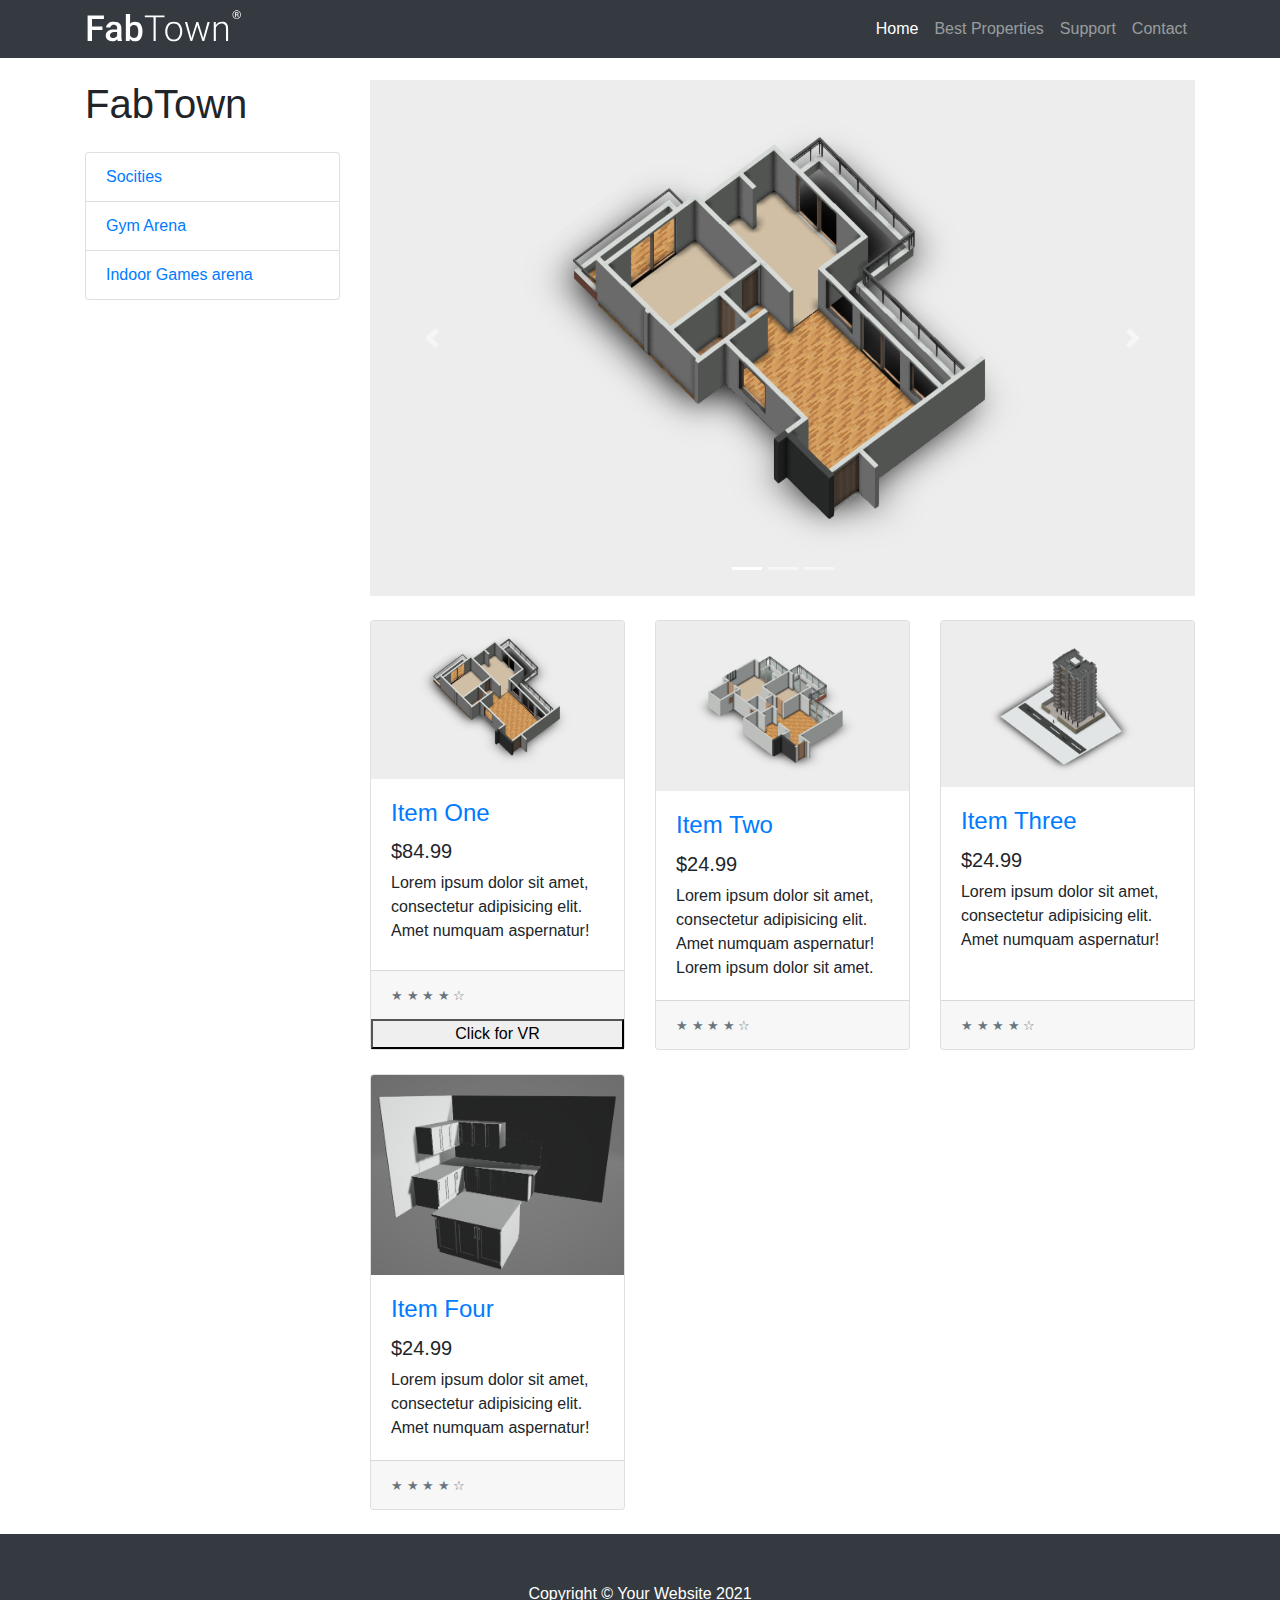
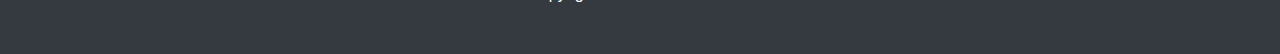
<file: homepage.html>
<!DOCTYPE html>
<html lang="en">

<head>

  <meta charset="utf-8">
  <meta name="viewport" content="width=device-width, initial-scale=1, shrink-to-fit=no">
  <!--favicon -->
  <meta name="viewport" content="width=device-width, initial-scale=1.0, user-scalable=no">
  <link rel="apple-touch-icon" sizes="180x180" href="./css/favicon/apple-touch-icon.png">
  <link rel="icon" type="image/png" sizes="32x32" href="./css/favicon/favicon-32x32.png">
  <link rel="icon" type="image/png" sizes="16x16" href="./css/favicon/favicon-16x16.png">
  <link rel="manifest" href="./css/favicon/site.webmanifest">
  <link rel="mask-icon" href="./css/favicon/safari-pinned-tab.svg" color="#5bbad5">
  <meta name="msapplication-TileColor" content="#da532c">
  <meta name="theme-color" content="#ffffff">

  <title>AR Shop Homepage - Lecture 7.3</title>

  <!-- Bootstrap core CSS -->
  <link href="./main/lecture7_3/vendor/bootstrap/css/bootstrap.min.css" rel="stylesheet">

  <!-- Custom styles for this template -->
  <link href="./main/lecture7_3/css/shop-homepage.css" rel="stylesheet">

</head>

<body>
    <script src="./libs/fas.js"></script>
    <script type="module">
        // import { App } from './app.js';

        // document.addEventListener("DOMContentLoaded", function(){
        //     const app = new App();
        //     window.app = app;
        // });
    </script>
  <!-- Navigation -->
  <nav class="navbar navbar-expand-lg navbar-dark bg-dark fixed-top">
    <div class="container">
      <img src="./main/assets/ar-shop/fabtown.svg" alt="fablogo" className='fablogo'></img>
      <button class="navbar-toggler" type="button" data-toggle="collapse" data-target="#navbarResponsive" aria-controls="navbarResponsive" aria-expanded="false" aria-label="Toggle navigation">
        <span class="navbar-toggler-icon"></span>
      </button>
      <div class="collapse navbar-collapse" id="navbarResponsive">
        <ul class="navbar-nav ml-auto">
          <li class="nav-item active">
            <a class="nav-link" href="#">Home
              <span class="sr-only">(current)</span>
            </a>
          </li>
          <li class="nav-item">
            <a class="nav-link" href="#">Best Properties</a>
          </li>
          <li class="nav-item">
            <a class="nav-link" href="http://niklever.com/courses">Support</a>
          </li>
          <li class="nav-item">
            <a class="nav-link" href="mailto:nik.j.lever@gmail.com">Contact</a>
          </li>
        </ul>
      </div>
    </div>
  </nav>

  <!-- Page Content -->
  <div class="container">

    <div class="row">

      <div class="col-lg-3">

        <h1 class="my-4">FabTown</h1>
        <div class="list-group">
          <a href="#" class="list-group-item">Socities</a>
          <a href="#" class="list-group-item">Gym Arena</a>
          <a href="#" class="list-group-item">Indoor Games arena</a>
        </div>

      </div>
      <!-- /.col-lg-3 -->

      <div class="col-lg-9">

        <div id="carouselExampleIndicators" class="carousel slide my-4" data-ride="carousel">
          <ol class="carousel-indicators">
            <li data-target="#carouselExampleIndicators" data-slide-to="0" class="active"></li>
            <li data-target="#carouselExampleIndicators" data-slide-to="1"></li>
            <li data-target="#carouselExampleIndicators" data-slide-to="2"></li>
          </ol>
          <div class="carousel-inner" role="listbox">
            <div class="carousel-item active">
              <img class="d-block img-fluid" src="./main/assets/ar-shop/banner1.png" alt="First slide">
            </div>
            <div class="carousel-item">
              <img class="d-block img-fluid" src="./main/assets/ar-shop/banner2.png" alt="Second slide">
            </div>
            <div class="carousel-item">
              <img class="d-block img-fluid" src="./main/assets/ar-shop/banner3.png" alt="Third slide">
            </div>
          </div>
          <a class="carousel-control-prev" href="#carouselExampleIndicators" role="button" data-slide="prev">
            <span class="carousel-control-prev-icon" aria-hidden="true"></span>
            <span class="sr-only">Previous</span>
          </a>
          <a class="carousel-control-next" href="#carouselExampleIndicators" role="button" data-slide="next">
            <span class="carousel-control-next-icon" aria-hidden="true"></span>
            <span class="sr-only">Next</span>
          </a>
        </div>

        <div class="row">

          <div class="col-lg-4 col-md-6 mb-4">
            <div class="card h-100">
              <a href="#"><img class="card-img-top" src="./main/assets/ar-shop/banner1.png" alt=""></a>
              <div class="card-body">
                <h4 class="card-title">
                  <a href="#">Item One</a>
                </h4>
                <h5>$84.99</h5>
                <p class="card-text">Lorem ipsum dolor sit amet, consectetur adipisicing elit. Amet numquam aspernatur!</p>
              </div>
              <div class="card-footer">
                <small class="text-muted">&#9733; &#9733; &#9733; &#9733; &#9734;</small>
                <button class="ar-button" onclick="window.location.href('./index.html');"><i class="fas fa-camera"></i></button>
              </div>
              <button onclick="window.open('./main/index.html', '_blank')">Click for VR</button>
            </div>
          </div>

          <div class="col-lg-4 col-md-6 mb-4">
            <div class="card h-100">
              <a href="#"><img class="card-img-top" src="./main/assets/ar-shop/banner2.png" alt=""></a>
              <div class="card-body">
                <h4 class="card-title">
                  <a href="#">Item Two</a>
                </h4>
                <h5>$24.99</h5>
                <p class="card-text">Lorem ipsum dolor sit amet, consectetur adipisicing elit. Amet numquam aspernatur! Lorem ipsum dolor sit amet.</p>
              </div>
              <div class="card-footer">
                <small class="text-muted">&#9733; &#9733; &#9733; &#9733; &#9734;</small>
                <button class="ar-button" onclick="window.app.showChair(2);"><i class="fas fa-camera"></i></button>
              </div>
            </div>
          </div>

          <div class="col-lg-4 col-md-6 mb-4">
            <div class="card h-100">
              <a href="#"><img class="card-img-top" src="./main/assets/ar-shop/banner3.png" alt=""></a>
              <div class="card-body">
                <h4 class="card-title">
                  <a href="#">Item Three</a>
                </h4>
                <h5>$24.99</h5>
                <p class="card-text">Lorem ipsum dolor sit amet, consectetur adipisicing elit. Amet numquam aspernatur!</p>
              </div>
              <div class="card-footer">
                <small class="text-muted">&#9733; &#9733; &#9733; &#9733; &#9734;</small>
                <button class="ar-button" onclick="window.app.showChair(3);"><i class="fas fa-camera"></i></button>
              </div>
            </div>
          </div>

          <div class="col-lg-4 col-md-6 mb-4">
            <div class="card h-100">
              <a href="#"><img class="card-img-top" src="./main/assets/ar-shop/banner4.PNG" alt=""></a>
              <div class="card-body">
                <h4 class="card-title">
                  <a href="#">Item Four</a>
                </h4>
                <h5>$24.99</h5>
                <p class="card-text">Lorem ipsum dolor sit amet, consectetur adipisicing elit. Amet numquam aspernatur!</p>
              </div>
              <div class="card-footer">
                <small class="text-muted">&#9733; &#9733; &#9733; &#9733; &#9734;</small>
                <button class="ar-button" onclick="window.app.showChair(4);"><i class="fas fa-camera"></i></button>
              </div>
            </div>
          </div>

          

        </div>
        <!-- /.row -->

      </div>
      <!-- /.col-lg-9 -->

    </div>
    <!-- /.row -->

  </div>
  <!-- /.container -->

  <!-- Footer -->
  <footer class="py-5 bg-dark">
    <div class="container">
      <p class="m-0 text-center text-white">Copyright &copy; Your Website 2021</p>
    </div>
    <!-- /.container -->
  </footer>

  <!-- Bootstrap core JavaScript -->
  <script src="./main/lecture7_3/vendor/jquery/jquery.min.js"></script>
  <script src="./main/lecture7_3/vendor/bootstrap/js/bootstrap.bundle.min.js"></script>

</body>

</html>
</file>
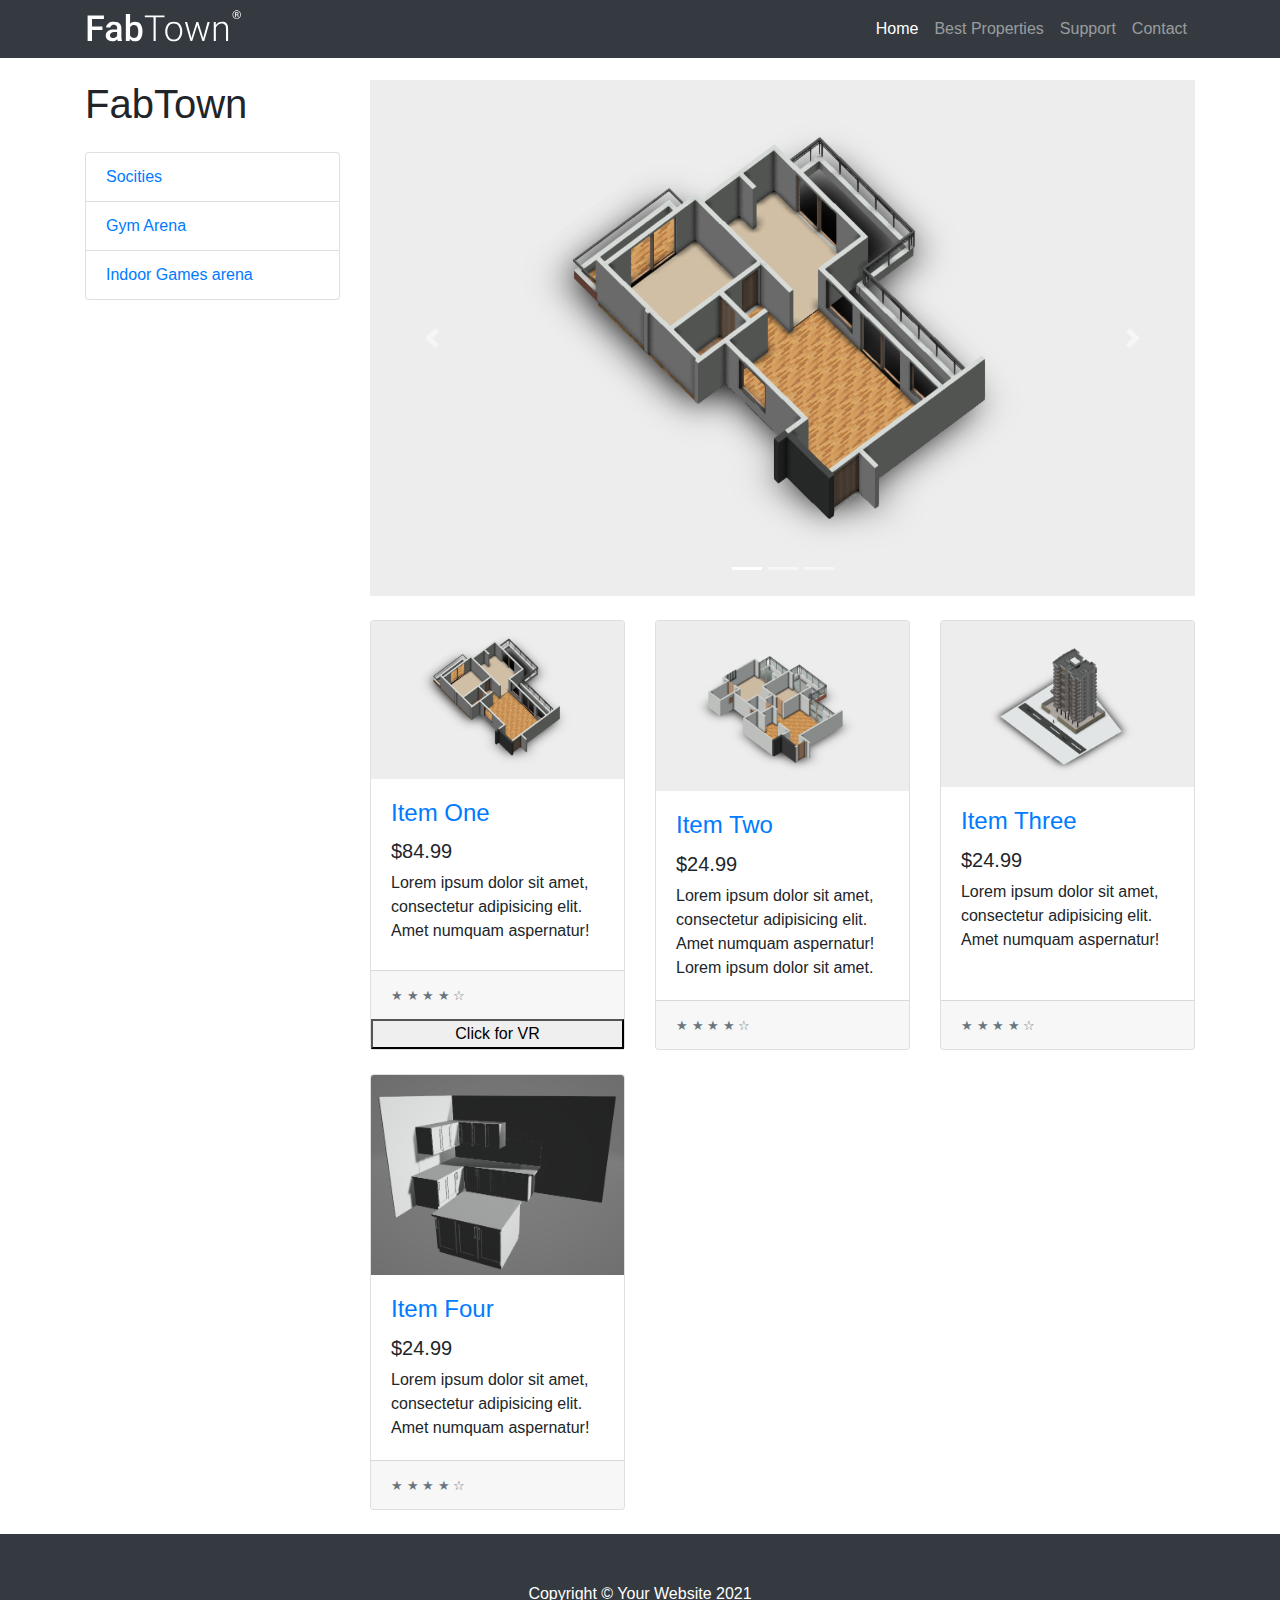
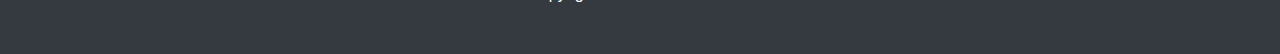
<file: index2.html>
<!DOCTYPE html>
<html lang="en">

<head>

  <meta charset="utf-8">
  <meta name="viewport" content="width=device-width, initial-scale=1, shrink-to-fit=no">
  <!--favicon -->
  <meta name="viewport" content="width=device-width, initial-scale=1.0, user-scalable=no">
  <link rel="apple-touch-icon" sizes="180x180" href="./css/favicon/apple-touch-icon.png">
  <link rel="icon" type="image/png" sizes="32x32" href="./css/favicon/favicon-32x32.png">
  <link rel="icon" type="image/png" sizes="16x16" href="./css/favicon/favicon-16x16.png">
  <link rel="manifest" href="./css/favicon/site.webmanifest">
  <link rel="mask-icon" href="./css/favicon/safari-pinned-tab.svg" color="#5bbad5">
  <meta name="msapplication-TileColor" content="#da532c">
  <meta name="theme-color" content="#ffffff">

  <title>AR Shop Homepage - Lecture 7.3</title>

  <!-- Bootstrap core CSS -->
  <link href="./main/lecture7_3/vendor/bootstrap/css/bootstrap.min.css" rel="stylesheet">

  <!-- Custom styles for this template -->
  <link href="./main/lecture7_3/css/shop-homepage.css" rel="stylesheet">

</head>

<body>
    <script src="./libs/fas.js"></script>
    <script type="module">
        // import { App } from './app.js';

        // document.addEventListener("DOMContentLoaded", function(){
        //     const app = new App();
        //     window.app = app;
        // });
    </script>
  <!-- Navigation -->
  <nav class="navbar navbar-expand-lg navbar-dark bg-dark fixed-top">
    <div class="container">
      <img src="./main/assets/ar-shop/fabtown.svg" alt="fablogo" className='fablogo'></img>
      <button class="navbar-toggler" type="button" data-toggle="collapse" data-target="#navbarResponsive" aria-controls="navbarResponsive" aria-expanded="false" aria-label="Toggle navigation">
        <span class="navbar-toggler-icon"></span>
      </button>
      <div class="collapse navbar-collapse" id="navbarResponsive">
        <ul class="navbar-nav ml-auto">
          <li class="nav-item active">
            <a class="nav-link" href="#">Home
              <span class="sr-only">(current)</span>
            </a>
          </li>
          <li class="nav-item">
            <a class="nav-link" href="#">Best Properties</a>
          </li>
          <li class="nav-item">
            <a class="nav-link" href="http://niklever.com/courses">Support</a>
          </li>
          <li class="nav-item">
            <a class="nav-link" href="mailto:nik.j.lever@gmail.com">Contact</a>
          </li>
        </ul>
      </div>
    </div>
  </nav>

  <!-- Page Content -->
  <div class="container">

    <div class="row">

      <div class="col-lg-3">

        <h1 class="my-4">FabTown</h1>
        <div class="list-group">
          <a href="#" class="list-group-item">Socities</a>
          <a href="#" class="list-group-item">Gym Arena</a>
          <a href="#" class="list-group-item">Indoor Games arena</a>
        </div>

      </div>
      <!-- /.col-lg-3 -->

      <div class="col-lg-9">

        <div id="carouselExampleIndicators" class="carousel slide my-4" data-ride="carousel">
          <ol class="carousel-indicators">
            <li data-target="#carouselExampleIndicators" data-slide-to="0" class="active"></li>
            <li data-target="#carouselExampleIndicators" data-slide-to="1"></li>
            <li data-target="#carouselExampleIndicators" data-slide-to="2"></li>
          </ol>
          <div class="carousel-inner" role="listbox">
            <div class="carousel-item active">
              <img class="d-block img-fluid" src="./main/assets/ar-shop/banner1.png" alt="First slide">
            </div>
            <div class="carousel-item">
              <img class="d-block img-fluid" src="./main/assets/ar-shop/banner2.png" alt="Second slide">
            </div>
            <div class="carousel-item">
              <img class="d-block img-fluid" src="./main/assets/ar-shop/banner3.png" alt="Third slide">
            </div>
          </div>
          <a class="carousel-control-prev" href="#carouselExampleIndicators" role="button" data-slide="prev">
            <span class="carousel-control-prev-icon" aria-hidden="true"></span>
            <span class="sr-only">Previous</span>
          </a>
          <a class="carousel-control-next" href="#carouselExampleIndicators" role="button" data-slide="next">
            <span class="carousel-control-next-icon" aria-hidden="true"></span>
            <span class="sr-only">Next</span>
          </a>
        </div>

        <div class="row">

          <div class="col-lg-4 col-md-6 mb-4">
            <div class="card h-100">
              <a href="#"><img class="card-img-top" src="./main/assets/ar-shop/banner1.png" alt=""></a>
              <div class="card-body">
                <h4 class="card-title">
                  <a href="#">Item One</a>
                </h4>
                <h5>$84.99</h5>
                <p class="card-text">Lorem ipsum dolor sit amet, consectetur adipisicing elit. Amet numquam aspernatur!</p>
              </div>
              <div class="card-footer">
                <small class="text-muted">&#9733; &#9733; &#9733; &#9733; &#9734;</small>
                <button class="ar-button" onclick="window.location.href('./index.html');"><i class="fas fa-camera"></i></button>
              </div>
              <button onclick="window.open('./main/page1.html', '_blank')">Click for VR</button>
            </div>
          </div>

          <div class="col-lg-4 col-md-6 mb-4">
            <div class="card h-100">
              <a href="#"><img class="card-img-top" src="./main/assets/ar-shop/banner2.png" alt=""></a>
              <div class="card-body">
                <h4 class="card-title">
                  <a href="#">Item Two</a>
                </h4>
                <h5>$24.99</h5>
                <p class="card-text">Lorem ipsum dolor sit amet, consectetur adipisicing elit. Amet numquam aspernatur! Lorem ipsum dolor sit amet.</p>
              </div>
              <div class="card-footer">
                <small class="text-muted">&#9733; &#9733; &#9733; &#9733; &#9734;</small>
                <button class="ar-button" onclick="window.app.showChair(2);"><i class="fas fa-camera"></i></button>
              </div>
            </div>
          </div>

          <div class="col-lg-4 col-md-6 mb-4">
            <div class="card h-100">
              <a href="#"><img class="card-img-top" src="./main/assets/ar-shop/banner3.png" alt=""></a>
              <div class="card-body">
                <h4 class="card-title">
                  <a href="#">Item Three</a>
                </h4>
                <h5>$24.99</h5>
                <p class="card-text">Lorem ipsum dolor sit amet, consectetur adipisicing elit. Amet numquam aspernatur!</p>
              </div>
              <div class="card-footer">
                <small class="text-muted">&#9733; &#9733; &#9733; &#9733; &#9734;</small>
                <button class="ar-button" onclick="window.app.showChair(3);"><i class="fas fa-camera"></i></button>
              </div>
            </div>
          </div>

          <div class="col-lg-4 col-md-6 mb-4">
            <div class="card h-100">
              <a href="#"><img class="card-img-top" src="./main/assets/ar-shop/banner4.PNG" alt=""></a>
              <div class="card-body">
                <h4 class="card-title">
                  <a href="#">Item Four</a>
                </h4>
                <h5>$24.99</h5>
                <p class="card-text">Lorem ipsum dolor sit amet, consectetur adipisicing elit. Amet numquam aspernatur!</p>
              </div>
              <div class="card-footer">
                <small class="text-muted">&#9733; &#9733; &#9733; &#9733; &#9734;</small>
                <button class="ar-button" onclick="window.app.showChair(4);"><i class="fas fa-camera"></i></button>
              </div>
            </div>
          </div>

          

        </div>
        <!-- /.row -->

      </div>
      <!-- /.col-lg-9 -->

    </div>
    <!-- /.row -->

  </div>
  <!-- /.container -->

  <!-- Footer -->
  <footer class="py-5 bg-dark">
    <div class="container">
      <p class="m-0 text-center text-white">Copyright &copy; Your Website 2021</p>
    </div>
    <!-- /.container -->
  </footer>

  <!-- Bootstrap core JavaScript -->
  <script src="./main/lecture7_3/vendor/jquery/jquery.min.js"></script>
  <script src="./main/lecture7_3/vendor/bootstrap/js/bootstrap.bundle.min.js"></script>

</body>

</html>
</file>
<file: main/lecture7_3/css/shop-homepage.css>
/*!
 * Start Bootstrap - Shop Homepage (https://startbootstrap.com/template/shop-homepage)
 * Copyright 2013-2020 Start Bootstrap
 * Licensed under MIT (https://github.com/StartBootstrap/startbootstrap-shop-homepage/blob/master/LICENSE)
 */
body {
  padding-top: 56px;
}

.ar-button{
    display: none;
    width: 40px;
    height: 30px;
    float: right;
    right: 5px;
}
</file>
